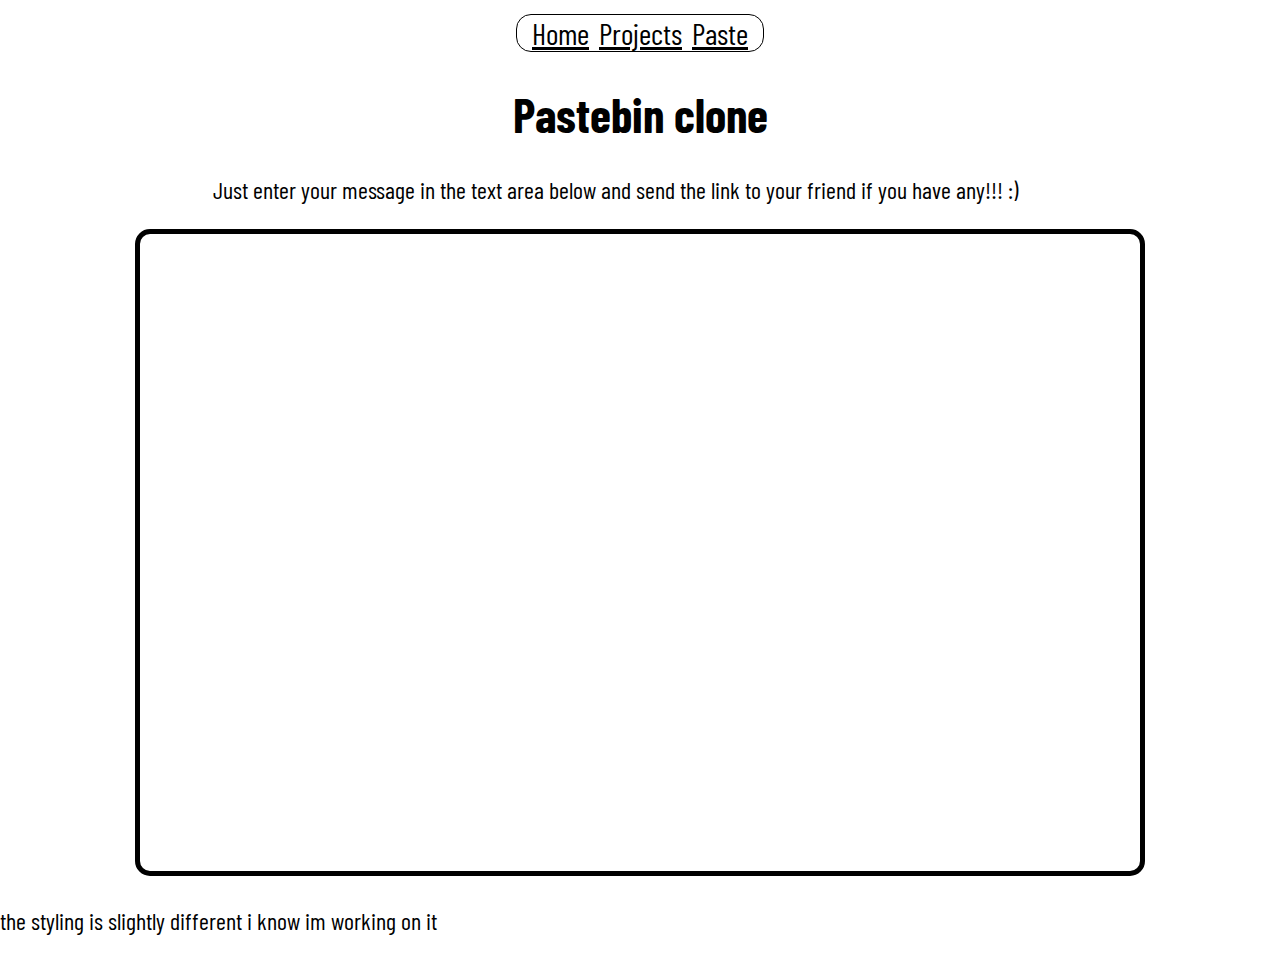
<file: paste/index.html>
<!DOCTYPE html>
<html>
    <head>
        <link rel=stylesheet href="style.css">
        <!--<link rel=stylesheet href="../../styles.css">-->
        <!--Fonts-->
        <link rel="preconnect" href="https://fonts.googleapis.com">
        <link rel="preconnect" href="https://fonts.gstatic.com" crossorigin>
        <link href="https://fonts.googleapis.com/css2?family=Barlow+Condensed:ital,wght@0,100;0,200;0,300;0,400;0,500;0,600;0,700;0,800;0,900;1,100;1,200;1,300;1,400;1,500;1,600;1,700;1,800;1,900&display=swap" rel="stylesheet">
    </head>

    <body>
        <header>
            <div class="navbar-container">
                <ul class="navbar-inner-container">
                    <li class="navbar-item"><a href="../index.html">Home</a></li>
                    <li class="navbar-item"><a href="#">Projects</a></li>
                    <li class="navbar-item"><a href="#">Paste</a></li>
                </ul>
            </div>
        </header>

        <!--Main container-->
        <div class="main-content">
                <h1>Pastebin clone</h1>
                <p class="description">Just enter your message in the text area below and send the link to your friend if you have any!!! :)</p>
                <textarea rows="27" id="input-box" class="input-box" value="">
                    
                </textarea>

            </div>
            the styling is slightly different i know im working on it
        <script src="paste.js"></script>
    </body>
</html>
</file>
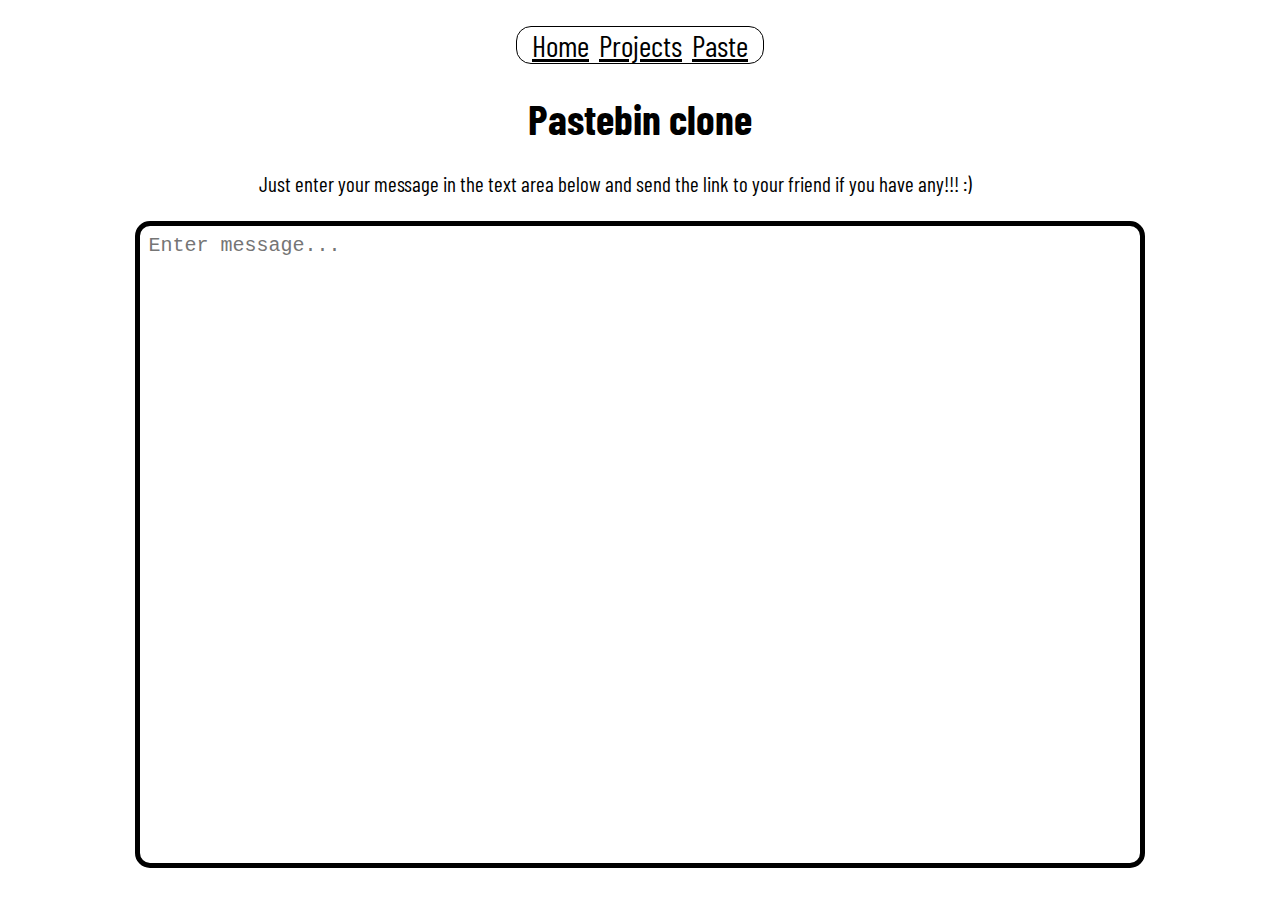
<file: paste/paste.html>
<!DOCTYPE html>
<html>
    <head>
        <link rel=stylesheet href="style.css">
        <link rel="stylesheet" href="../animations.css">
        <meta name="viewport" content="width=device-width, initial-scale=1">
        <!--<link rel=stylesheet href="../../styles.css">-->
        <link rel="icon" type="image/x-icon" href="/images/icon.jpeg">
        <title>rockbin</title>
        <!--Fonts-->
        <link rel="preconnect" href="https://fonts.googleapis.com">
        <link rel="preconnect" href="https://fonts.gstatic.com" crossorigin>
        <link href="https://fonts.googleapis.com/css2?family=Barlow+Condensed:ital,wght@0,100;0,200;0,300;0,400;0,500;0,600;0,700;0,800;0,900;1,100;1,200;1,300;1,400;1,500;1,600;1,700;1,800;1,900&display=swap" rel="stylesheet">
    </head>

    <body>
        <header>
            <div class="navbar-container">
                <ul class="navbar-inner-container">
                    <li class="navbar-item"><a href="../index.html">Home</a></li>
                    <li class="navbar-item"><a href="../projects/projects.html">Projects</a></li>
                    <li class="navbar-item"><a href="#">Paste</a></li>
                </ul>
            </div>
        </header>

        <!--Main container-->
        <div class="main-content">
                <h1>Pastebin clone</h1>
                <p class="description">Just enter your message in the text area below and send the link to your friend if you have any!!! :)</p>
                <textarea rows="27" id="input-box" class="input-box" placeholder="Enter message..."></textarea>

            </div>
        <script src="paste.js"></script>
    </body>
</html>
</file>
<file: paste/style.css>
body {
    background-color: rgb(255, 255, 255);
    margin: 0;
    font-family: "Open Sans", "Barlow Condensed";
    font-size: x-large;
}

/* Header and header Items */
header {
    /*border:1px rgb(255, 0, 0) solid;*/
    text-align: center;
    text-decoration: underline;
}
.navbar-container{
    border: 1px white solid;
    display: flex;
    justify-content: center;
    margin: 1% 0;
}
.navbar-inner-container{
    list-style-type: none;
    margin: 0;
    padding: 0;
    display: flex;
    border: 1px black solid;
    border-radius: 15px;
    padding: 0 10px 0 10px;   
}
.navbar-item{
    padding: 0 5px 0 5px;
    color: rgb(0, 0, 0);
    font-size: 30px;
}
.navbar-item, a:visited, a:any-link{
    color: black;
    text-decoration: none;
}
.navbar-item a:hover{
    color: rgb(110, 110, 110);
    text-shadow: 1px 1px 1px rgb(110, 110, 110);
}

/* DEFAULT STYLING */
/* Main content */
.description{
    margin: 5px 4% 2% 0;
}
.main-content{
    /*border: 1px red solid;*/
    margin: 2%;
    text-align: center;
}
.input-box{
    border: 5px black solid;
    border-radius: 15px;
    height: auto;
    width: 80%;
    border-style: solid;
    resize: none; 
    overflow:hidden;
    margin-top: 0;
    font-size: x-large;
    padding: 8px;
}

/* MOBILE STYLING */
@media (width < 1000px){
    .input-box{
        border: 5px black solid;
        border-radius: 3px;
        height: 60vh;
        width: 80%;
        border-style: solid;
        resize: none; 
        overflow: hidden;
        margin-top: 0;
        font-size: x-large;
    }
}
</file>
<file: styles.css>
@property --_w {
  syntax: '<length>';
  inherits: true;
  initial-value: 100vw; 
}
@property --_h {
  syntax: '<length>';
  inherits: true;
  initial-value: 100vh; 
}
:root {
  --w: tan(atan2(var(--_w),1px)); /* screen width */
  --h: tan(atan2(var(--_h),1px)); /* screen height*/
  /* The result is an integer without unit  */
}



body {
    background-color: rgb(255, 255, 255);
    margin: 0;
    font-family: "Open Sans", "Barlow Condensed";
    font-size: x-large;
}



/* Header and header items*/
header{
    /*border: 1px blue solid;*/
    margin: 0;
}
.navbar-container{
    border: 1px white solid;
    display: flex;
    justify-content: center;
    margin: 1% 0;
}
.navbar-inner-container{
    list-style-type: none;
    margin: 0;
    padding: 0;
    display: flex;
    border: 1px black solid;
    border-radius: 15px;
    padding: 0 10px 0 10px;   
}
.navbar-item{
    padding: 0 5px 0 5px;
    color: rgb(0, 0, 0);
    font-size: 30px;
}
.navbar-item, a:visited, a:any-link{
    color: black;
    text-decoration: underline;
}
.navbar-item a:hover{
    color: rgb(110, 110, 110);
    text-shadow: 1px 1px 1px rgb(110, 110, 110);
}


/* Body and body items*//*
@media (width >= 1200px) {
    
    .main-container{
        border: 4px rgb(0, 0, 0) solid;
        width: 30%;
        
        margin: auto;
        position: relative;
        top: 50%;
        transform: translateY(150%);
    }
    .text-container {
        text-align: center;
        border:1px lightcyan solid;
    }
}*/
/*DESKTOP MAIN CONTAINER*/
@media (width >= 1000px) {   
    .main-container{
        border: 4px rgb(0, 0, 0) solid;
        width: 30%;
        box-shadow: 0px 0px 10px 0px rgba(0,0,0,0.5);
        margin: auto;
        position: relative;
        top: 50%;
        transform: translateY(10vw);
        border-radius: 15px;
    }
    .text-container {
        text-align: center;
        /*border:1px lightcyan solid;*/
    }
}
/*MOBILE MAIN CONTAINER*/
@media (width < 1000px) {
    .main-container{
        border: 4px rgb(0, 0, 0) solid;
        width: 90%;
        box-shadow: 0px 0px 10px 0px rgba(0,0,0,0.5);
        margin: auto;
        position: relative;
        top: 50%;
        transform: translateY(32%);
        border-radius: 15px;
    }
    .text-container {
        text-align: center;
        /*border:1px lightcyan solid;*/
    }
}
</file>
<file: animations.css>
body{
    margin-top: 25px;
    font-size: 21px;
    text-align: center;

    -webkit-animation: fadein 0.4s; /* Safari, Chrome and Opera > 12.1 */
       -moz-animation: fadein 0.4s; /* Firefox < 16 */
        -ms-animation: fadein 0.4s; /* Internet Explorer */
         -o-animation: fadein 0.4s; /* Opera < 12.1 */
            animation: fadein 0.4s;
}

@keyframes fadein {
    from { opacity: 0; }
    to   { opacity: 1; }
}

/* Firefox < 16 */
@-moz-keyframes fadein {
    from { opacity: 0; }
    to   { opacity: 1; }
}

/* Safari, Chrome and Opera > 12.1 */
@-webkit-keyframes fadein {
    from { opacity: 0; }
    to   { opacity: 1; }
}

/* Internet Explorer */
@-ms-keyframes fadein {
    from { opacity: 0; }
    to   { opacity: 1; }
}

/* Opera < 12.1 */
@-o-keyframes fadein {
    from { opacity: 0; }
    to   { opacity: 1; }
}
</file>
